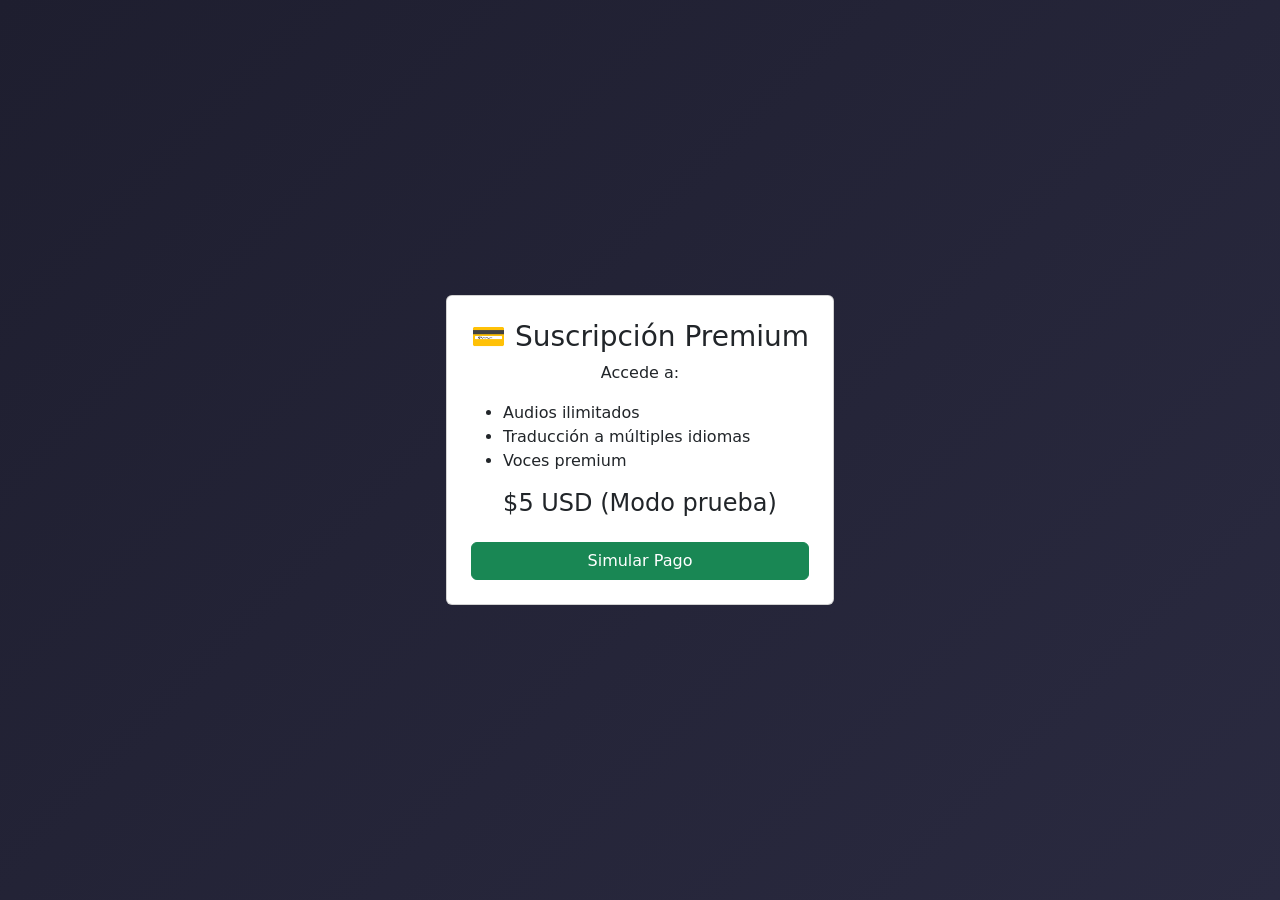
<file: templates/pago.html>
<!DOCTYPE html>
<html lang="es">
<head>
<meta charset="UTF-8">
<title>Pago Premium</title>

<link href="https://cdn.jsdelivr.net/npm/bootstrap@5.3.0/dist/css/bootstrap.min.css" rel="stylesheet">

<style>
body {
    background: linear-gradient(135deg, #1e1e2f, #2a2a40);
    color: white;
}
</style>
</head>

<body>

<div class="container d-flex justify-content-center align-items-center vh-100">
<div class="card p-4 text-center" style="max-width:400px;">

<h3>💳 Suscripción Premium</h3>

<p>Accede a:</p>

<ul style="text-align:left;">
<li>Audios ilimitados</li>
<li>Traducción a múltiples idiomas</li>
<li>Voces premium</li>
</ul>

<h4>$5 USD (Modo prueba)</h4>

<a href="/confirmar_pago" class="btn btn-success w-100 mt-3">
Simular Pago
</a>

</div>
</div>

</body>
</html>
</file>
